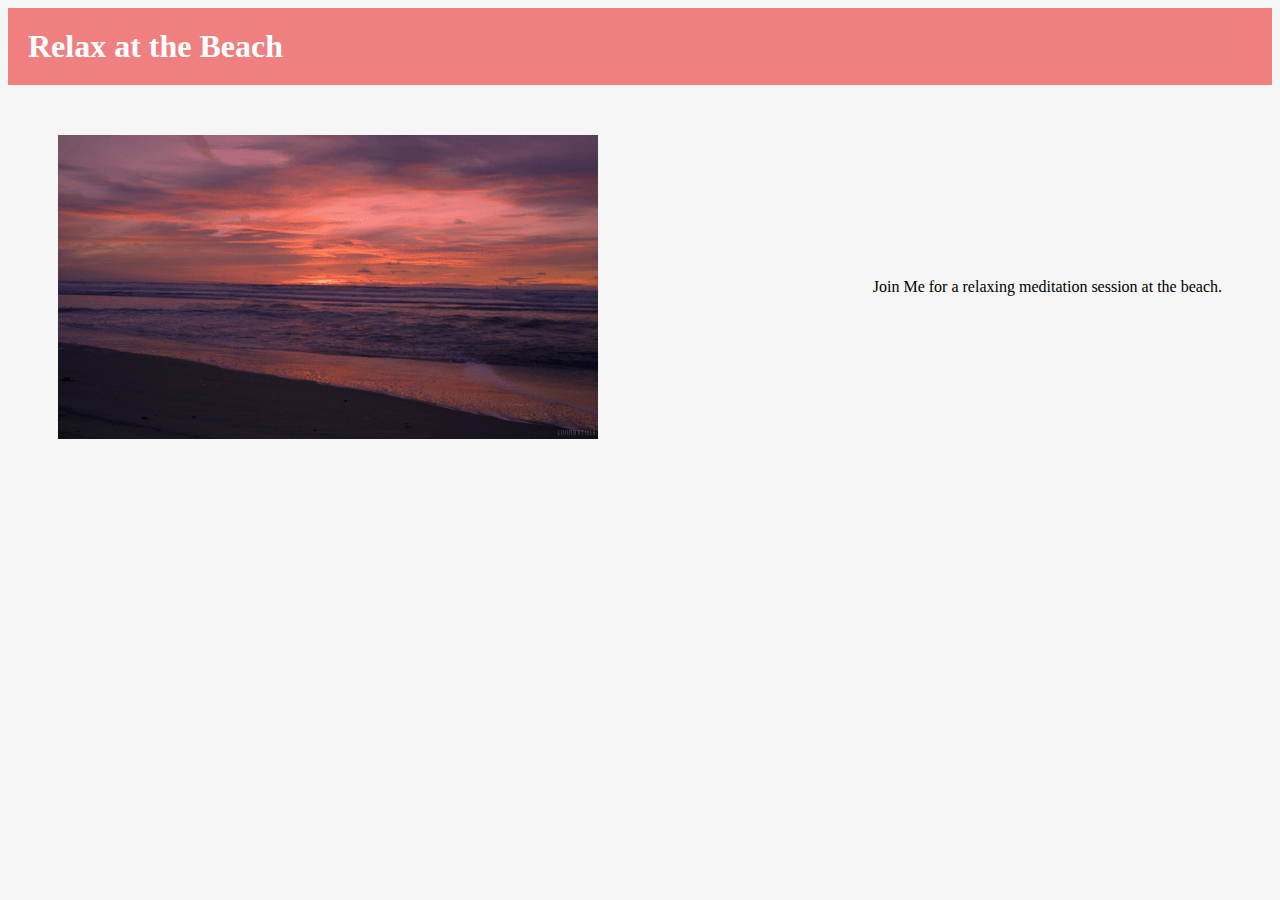
<file: moreinfo.html>
<!DOCTYPE html>
<html>
<head>
<meta charset="utf-8">
<title>Relax at the Beach</title>
<link rel="stylesheet" href="style.css">
</head>
<body>
<div class="header">
<h1>Relax at the Beach</h1>
</div>
<div class="content">
<img src="beach view/pink set.webp" alt="Beach">
<p>Join Me for a relaxing meditation session at the beach.</p>


</div>
</body>
</html>
</file>
<file: style.css>
/* Global styles */
body {
    background-color: #f5f5f5;
    font-family: bold;
    }
    
    /* Flyer styles */
    .flyer {
    max-width: 600px;
    margin: 50px auto;
    background-color: #fff;
    box-shadow: 0px 0px 10px rgba(0, 0, 0, 0.1);
    border-radius: 10px;
    overflow: hidden;
    }
    
    .header {
    background-color: lightcoral;
    color: #fff;
    padding: 20px;
    display: flex;
    align-items: center;
    }
    
    .header img {
    max-width: 50px;
    margin-right: 10px;
    }
    
    .header h1 {
    font-size: 2em;
    margin: 0;
    
    }
    
    .content {
    display: flex;
    justify-content: space-between;
    align-items: center;
    padding: 50px;
    }
    
    .image img {
    max-width: 300px;
    object-fit: cover;
    }
    
    .text {
    max-width: 300px;
    text-align: center;
    }
</file>
